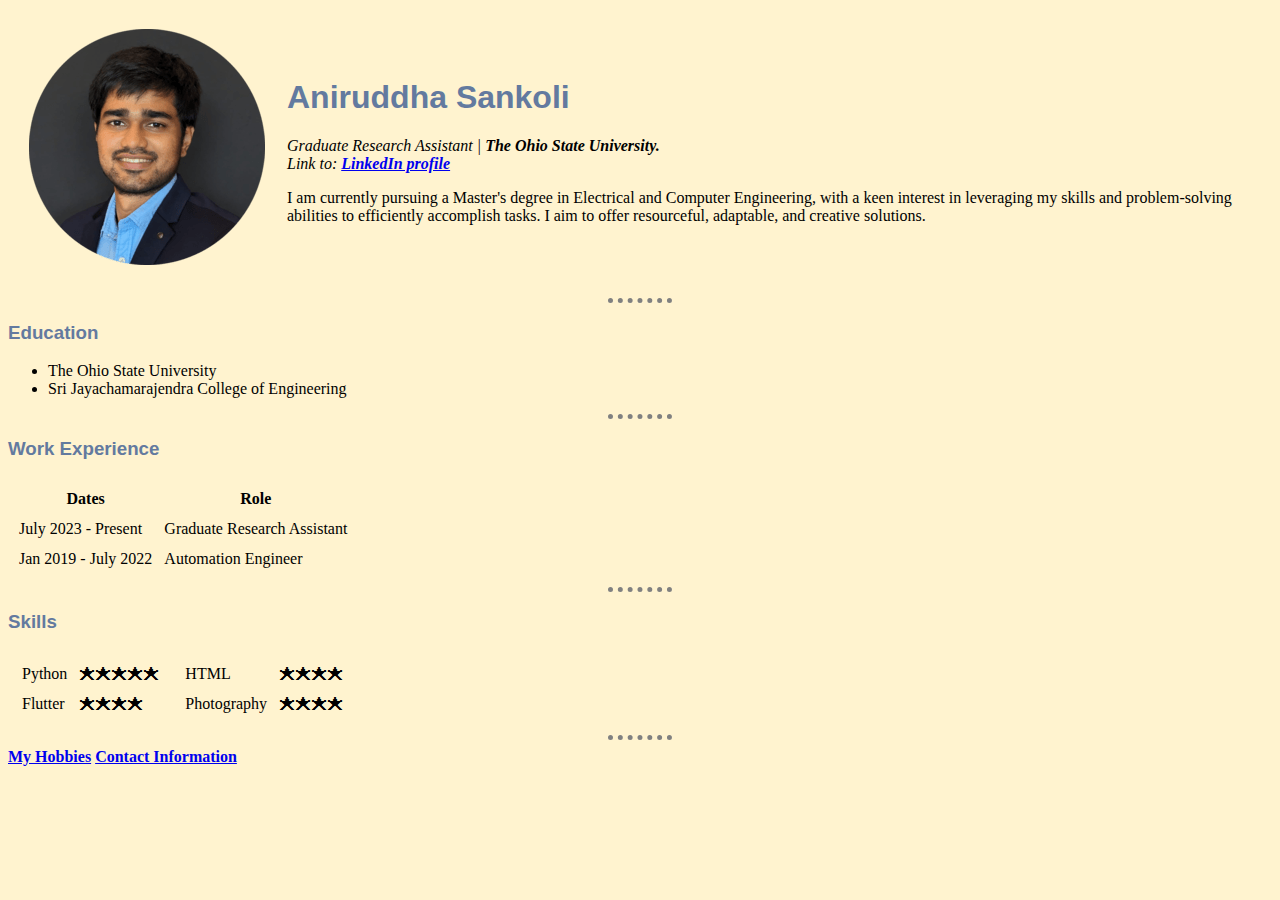
<file: index.html>
<!DOCTYPE html>
<html lang="en">
    <head>
        <meta charset="UTF-8">
        <meta name="viewport" content="width=device-width, initial-scale=1.0">
        <title>Aniruddha's Personal Site</title>
        <link rel="stylesheet" href="css/styles.css">
    </head>

    <body>
        <table cellspacing="20">
            <tr>
                <td>
                    <img src="Ani-modified.png" alt="Aniruddha profile picture">
                </td>
                <td>
                    <h1>Aniruddha Sankoli</h1>
                    <p><em>Graduate Research Assistant | <strong>The Ohio State University.</strong>
                    <br>
                    
                    Link to: <strong><a href="https://www.linkedin.com/in/aniruddha-sankoli/">LinkedIn profile</strong></a>
                    </em></p>
                    
                    <p>I am currently pursuing a Master's degree in Electrical and Computer Engineering, with a keen interest in leveraging my skills and problem-solving abilities to efficiently accomplish tasks. I aim to offer resourceful, adaptable, and creative solutions. </p>
                </td>
            </tr>
        </table>

        <hr>
        <h3>Education</h3>
        <ul>
            <li>The Ohio State University</li>
            <li>Sri Jayachamarajendra College of Engineering</li>
        </ul>
        <hr>
        <h3>Work Experience</h3>
        <table cellspacing="10">
            <thead>
                <tr>
                    <th>Dates</th>
                    <th>Role</th>
                </tr>
            </thead>
            <tbody>
                <tr>
                    <td>July 2023 - Present</td>
                    <td>Graduate Research Assistant</td>
                </tr>
                <tr>
                    <td>Jan 2019 - July 2022</td>
                    <td>Automation Engineer</td>
                </tr>
            </tbody>
        </table>
        <hr>
        <h3>Skills</h3>
        <table>
            <thead></thead>
            <tbody>
                <tr>
                    <td>
                    <table cellspacing="10">
                        <thead></thead>
                        <tbody>
                            
                            <tr>
                                <td>Python</td>
                                <td>🟊🟊🟊🟊🟊</td>
                            </tr>
                            <tr>
                                <td>Flutter</td>
                                <td>🟊🟊🟊🟊</td>
                            </tr>
                                
                        </tbody>
            
                    </table>
                    </td>
                    <td>
                        <table cellspacing="10">
                            <thead></thead>
                            <tbody>
             
                                <tr>
                                    <td>HTML</td>
                                    <td>🟊🟊🟊🟊</td>
                                </tr>
                                <tr>
                                    <td>Photography</td>
                                    <td>🟊🟊🟊🟊</td>
                                </tr>
                                    
                            </tbody>
                
                        </table>
                    </td>

            </tbody>
        </table>
        

        <hr>
        <strong><a href="hobbies_page.html">My Hobbies</a></strong>
        <strong><a href="contactMe_page.html">Contact Information</a></strong> <br>
    </body>
</html>
</file>
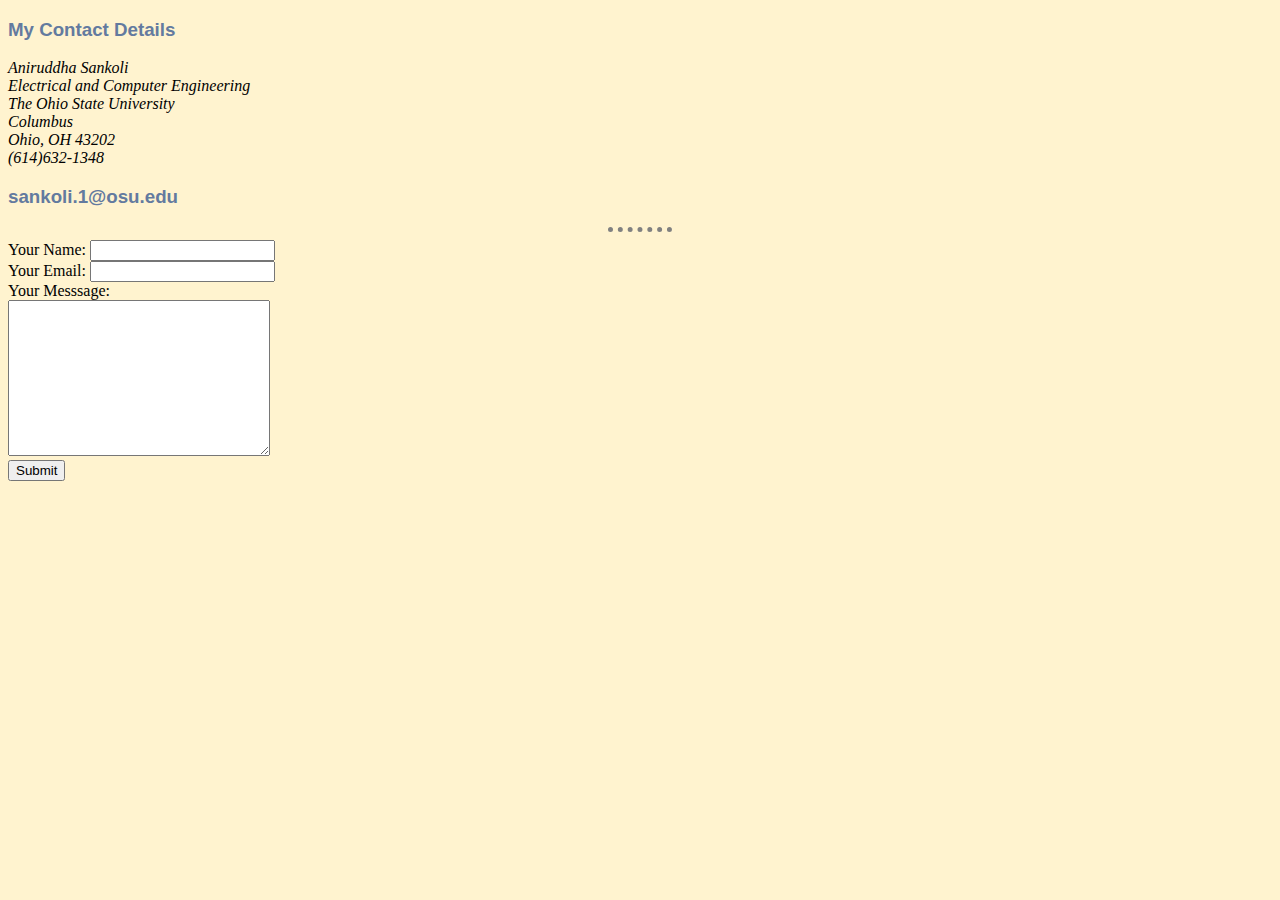
<file: contactMe_page.html>
<!DOCTYPE html>
<html lang="en">
    <head>
        <meta charset="UTF-8">
        <meta name="viewport" content="width=device-width, initial-scale=1.0">
        <title>Document</title>
        <link rel="stylesheet" href="css/styles.css">
    </head>
    <body>
        <h3>My Contact Details</h3>
        <p><em>
            Aniruddha Sankoli <br>
            Electrical and Computer Engineering <br>
            The Ohio State University <br>
            Columbus <br>
            Ohio, OH 43202 <br>
            (614)632-1348 <br>
        </em></p>
        <h3>sankoli.1@osu.edu</h3>
        <hr>

        <form action="mailto:sankoli.1@osu.edu" method="post" enctype="text/plain">
            <label for="">Your Name:</label>
            <input type="text" name="yourName" value=""><br>
            <label for="">Your Email:</label>
            <input type="email" name="youEmail" value=""><br>
            <label for="">Your Messsage:</label><br>
            <textarea name="yourMessage" id="" cols="30" rows="10"></textarea><br>
            <input type="submit" name="" >
        </form>
    </body>
</html>
</file>
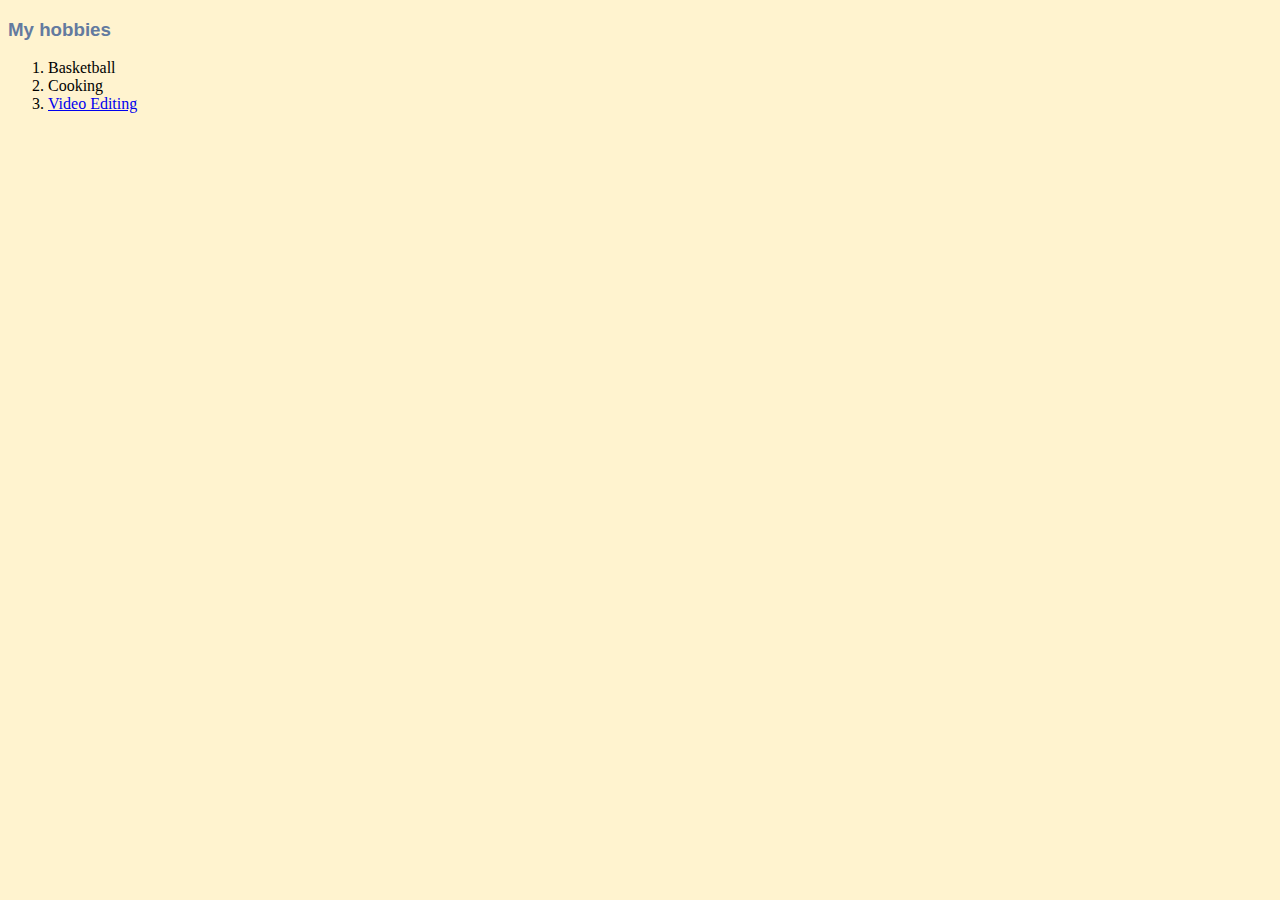
<file: hobbies_page.html>
<!DOCTYPE html>
<html lang="en">
    <head>
        <meta charset="UTF-8">
        <meta name="viewport" content="width=device-width, initial-scale=1.0">
        <title>Document</title>
        <link rel="stylesheet" href="css/styles.css">
    </head>
    <body>
        <h3>My hobbies</h3>
        <ol>
            <li>Basketball</li>
            <li>Cooking</li>
            <li><a href="https://www.youtube.com/watch?v=gxxIis7yA2c">Video Editing</a></li>
        </ol>
    </body>
</html>
</file>
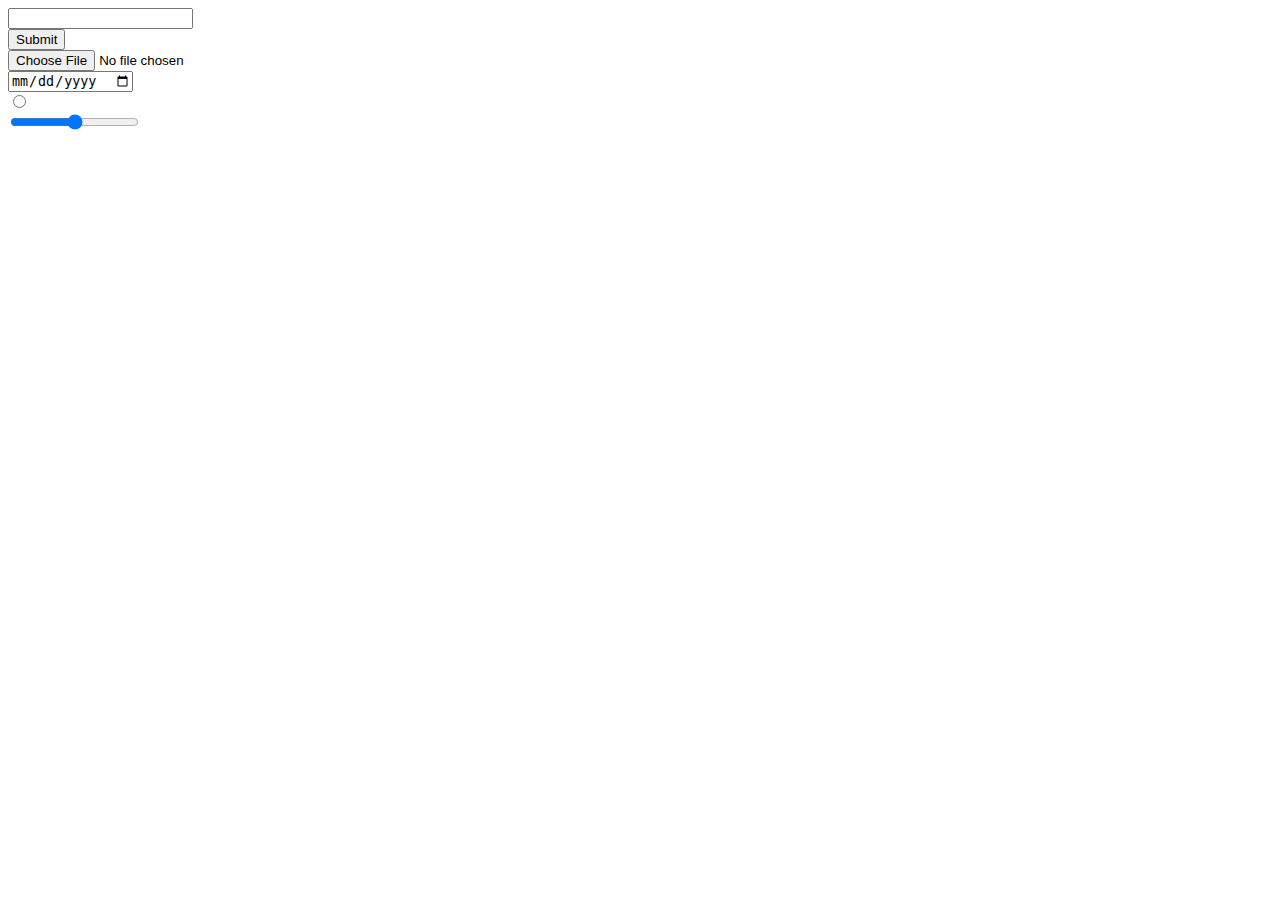
<file: inputs.html>
<!DOCTYPE html>
<html lang="en">
    <head>
        <meta charset="UTF-8">
        <meta name="viewport" content="width=device-width, initial-scale=1.0">
        <title>Document</title>
    </head>
    <body>
        <form action="">
            <input type="text"><br>
            <input type="submit"><br>
            <input type="file"><br>
            <input type="date"><br>
            <input type="radio"><br>
            <input type="range"><br>
        </form>
        
    </body>
</html>
</file>
<file: css/styles.css>
/******************************TAG SELECTORS******************************/
body{
    background-color: #FFF3CF;
}

h1{
    color: #637A9F;
    /* color: #66BFBF; */
    font-family: Lato, sans-serif;
}

h1:hover{
    color: black;
    font-family: Lato, sans-serif;
}

h3{
    color: #637A9F;
    /* color: #66BFBF; */
    font-family: Lato, sans-serif;
}

hr{
    border-style: dotted none none;
    border-color: gray;
    border-width: 5px;
    width: 5%;
}


/******************************CLASS SELECTORS******************************/
/* .CLASS{} will edit tag selector value*/

/******************************ID SELECTORS******************************/
/* #ID{}  where ID is unique and can be used once used for single element edit. will edit tag selector value*/
</file>
